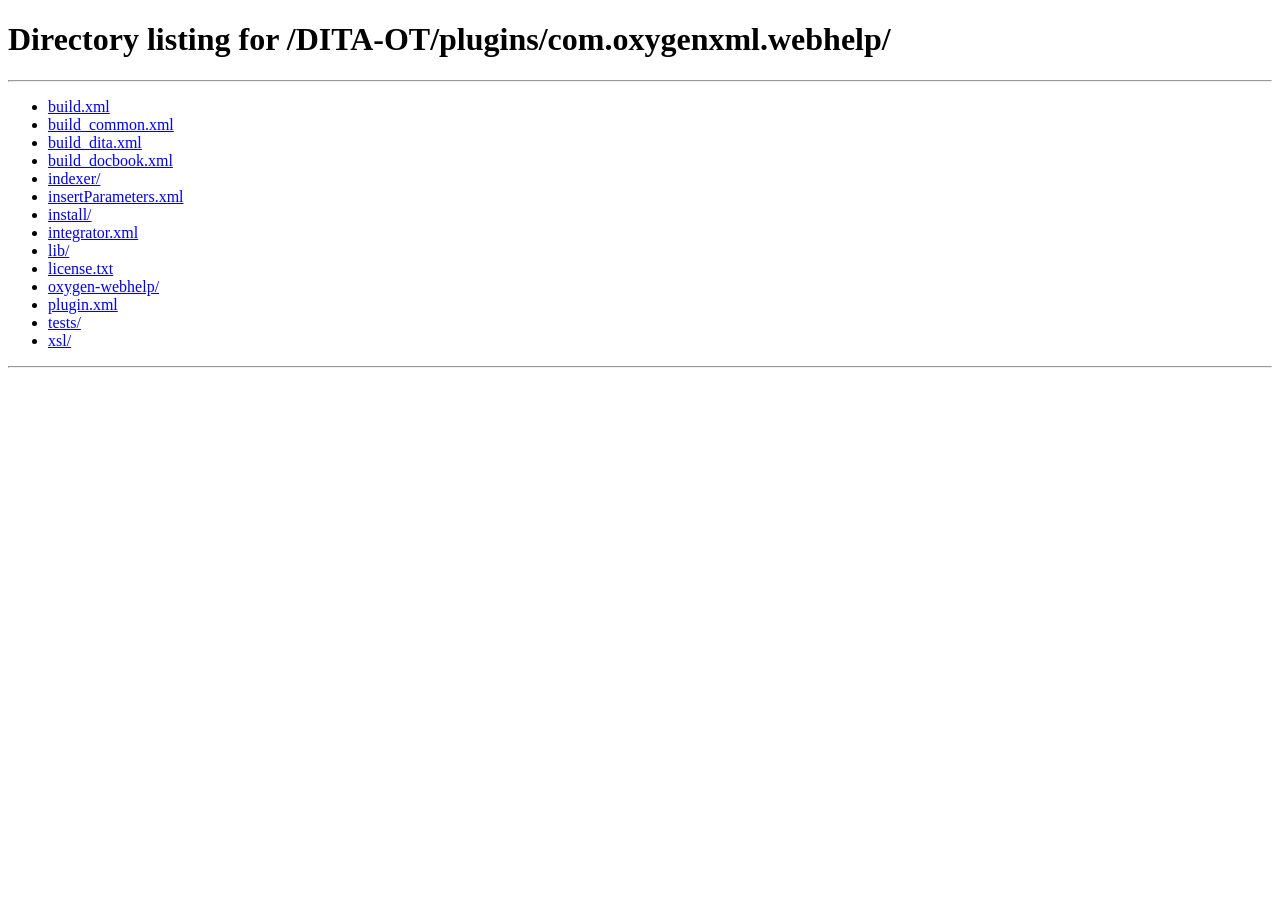
<file: DITA-OT/plugins/com.oxygenxml.webhelp/oxygen-webhelp/index.html>
<!DOCTYPE html SYSTEM "http://www.w3.org/TR/xhtml1/DTD/xhtml1-transitional.dtd">
<html xmlns="http://www.w3.org/1999/xhtml">
    <head>
        <title>WebHelp</title>
			<meta HTTP-EQUIV="REFRESH" content="0; url=../"/>        
    </head>
    <body>            
            Current generated project :            
            <!-- to be generated  -->
<div id="productInfo" style="display:none;">
	<span id="oxy_productid">@PRODUCT_ID@</span>
	<span id="oxy_productVersion">@PRODUCT_VERSION@</span>
</div>
<!-- /to be generated  -->
                 
	<script type="text/javascript">
    var pageSearch = window.location.href;
    var pageWSearch = pageSearch.replace(window.location.search,"");
    pageWSearch = pageWSearch.replace(window.location.hash,"");
    var url=pageWSearch.split("/");
    var newUrl="";
    for ( var i = 0; i < url.length; i++) {
    	if (url[i]=='oxygen-webhelp'){
    		break;
    	}else{    	    		
				newUrl=newUrl+url[i]+"/";
    	}
		}    
    document.location=newUrl;
    </script>                                             
    </body>
</html>
</file>
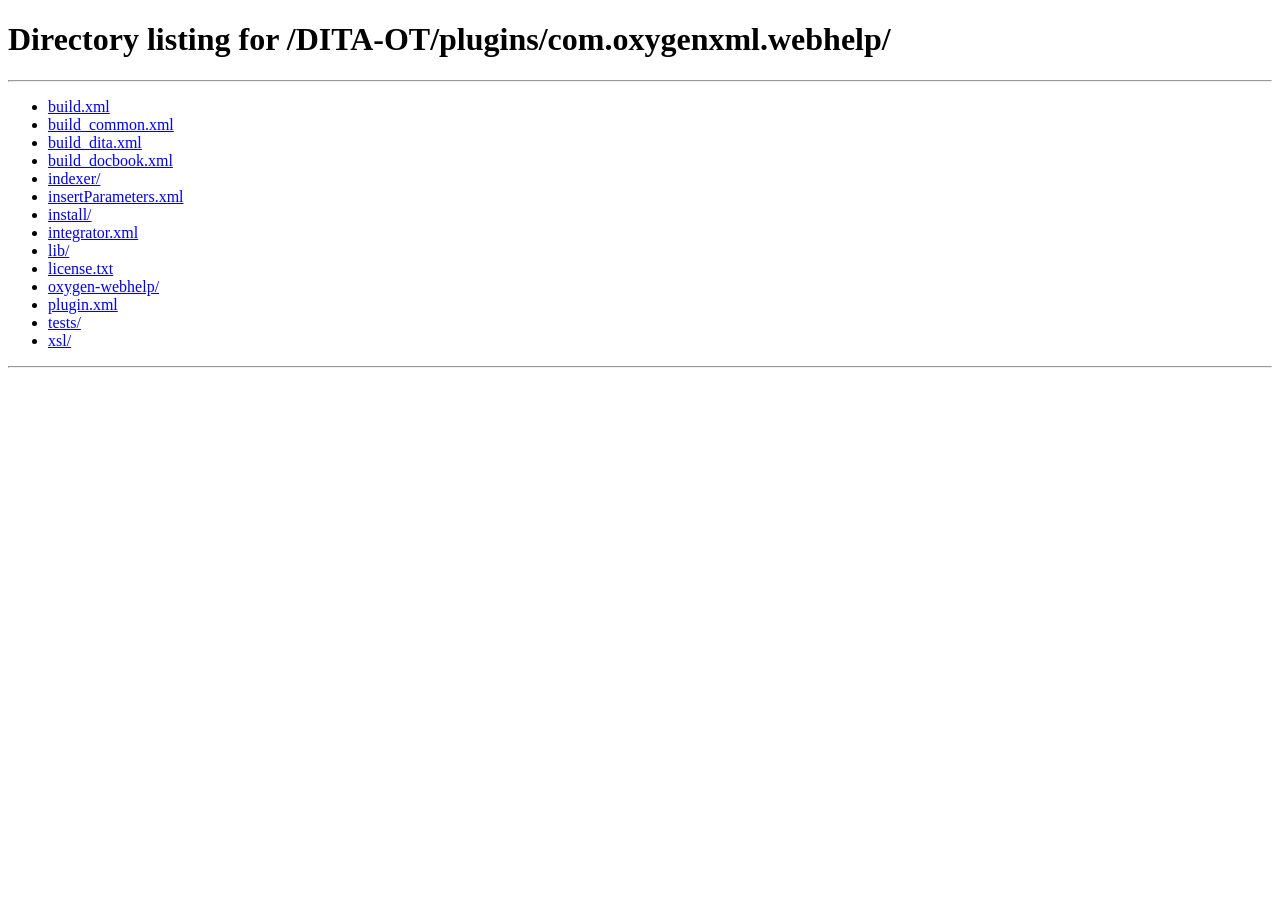
<file: DITA-OT/plugins/com.oxygenxml.webhelp/oxygen-webhelp/resources/index.html>
<!DOCTYPE html SYSTEM "http://www.w3.org/TR/xhtml1/DTD/xhtml1-transitional.dtd">
<html xmlns="http://www.w3.org/1999/xhtml">
    <head>
        <title>WebHelp</title>
			<meta HTTP-EQUIV="REFRESH" content="0; url=../../"/>        
    </head>
    <body>            
            Current generated project :            
            <!-- to be generated  -->
<div id="productInfo" style="display:none;">
	<span id="oxy_productid">@PRODUCT_ID@</span>
	<span id="oxy_productVersion">@PRODUCT_VERSION@</span>
</div>
<!-- /to be generated  -->
                 
	<script type="text/javascript">
    var pageSearch = window.location.href;
    var pageWSearch = pageSearch.replace(window.location.search,"");
    pageWSearch = pageWSearch.replace(window.location.hash,"");
    var url=pageWSearch.split("/");
    var newUrl="";
    for ( var i = 0; i < url.length; i++) {
    	if (url[i]=='oxygen-webhelp'){
    		break;
    	}else{    	    		
				newUrl=newUrl+url[i]+"/";
    	}
		}    
    document.location=newUrl;
    </script>
                                              
    </body>
</html>
</file>
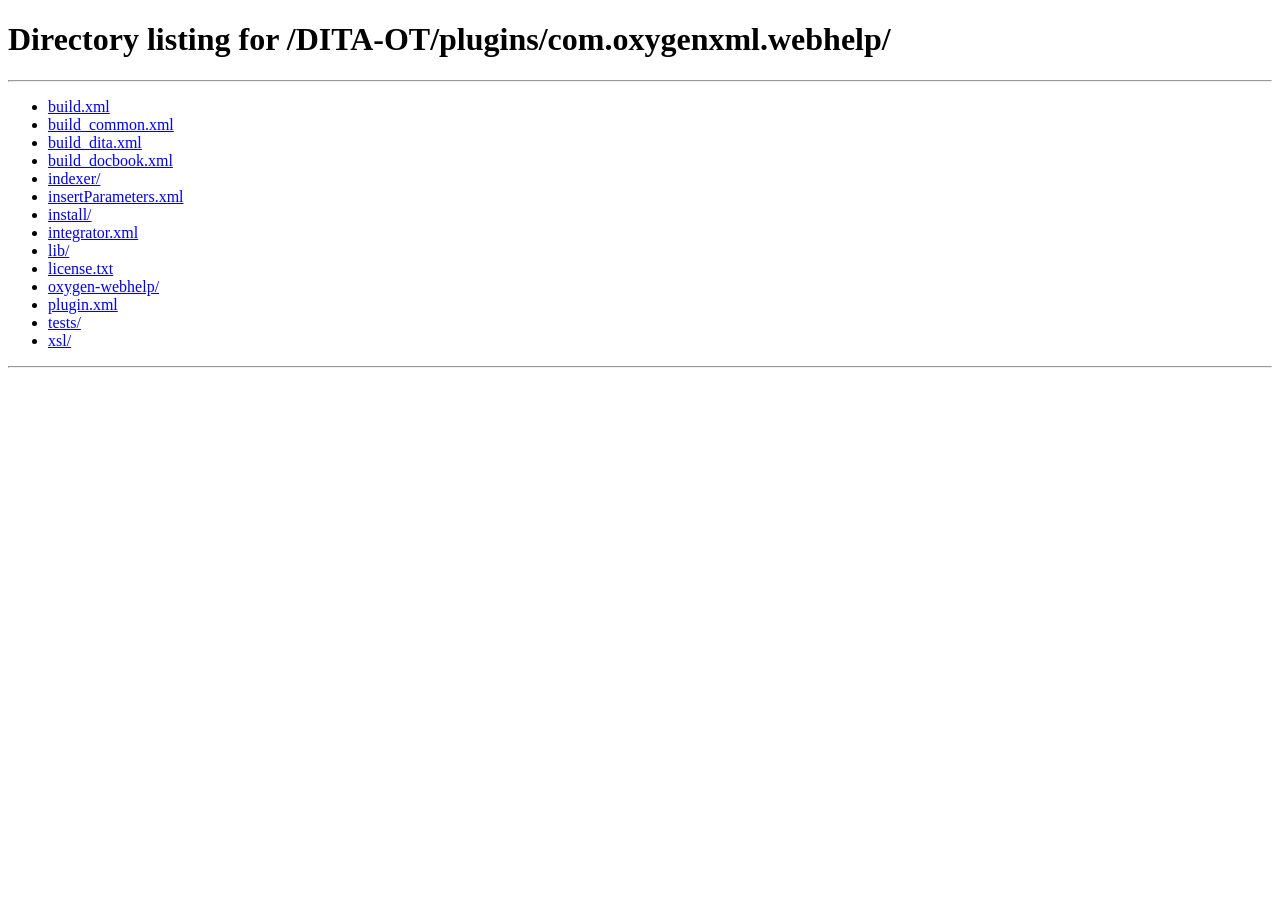
<file: DITA-OT/plugins/com.oxygenxml.webhelp/oxygen-webhelp/resources/css/index.html>
<!DOCTYPE html SYSTEM "http://www.w3.org/TR/xhtml1/DTD/xhtml1-transitional.dtd">
<html xmlns="http://www.w3.org/1999/xhtml">
    <head>
        <title>WebHelp</title>
			<meta HTTP-EQUIV="REFRESH" content="0; url=../../../"/>        
    </head>
    <body>            
            Current generated project :            
            <!-- to be generated  -->
<div id="productInfo" style="display:none;">
	<span id="oxy_productid">@PRODUCT_ID@</span>
	<span id="oxy_productVersion">@PRODUCT_VERSION@</span>
</div>
<!-- /to be generated  -->
                 
	<script type="text/javascript">
    var pageSearch = window.location.href;
    var pageWSearch = pageSearch.replace(window.location.search,"");
    pageWSearch = pageWSearch.replace(window.location.hash,"");
    var url=pageWSearch.split("/");
    var newUrl="";
    for ( var i = 0; i < url.length; i++) {
    	if (url[i]=='oxygen-webhelp'){
    		break;
    	}else{    	    		
				newUrl=newUrl+url[i]+"/";
    	}
		}    
    document.location=newUrl;
    </script>
                                              
    </body>
</html>
</file>
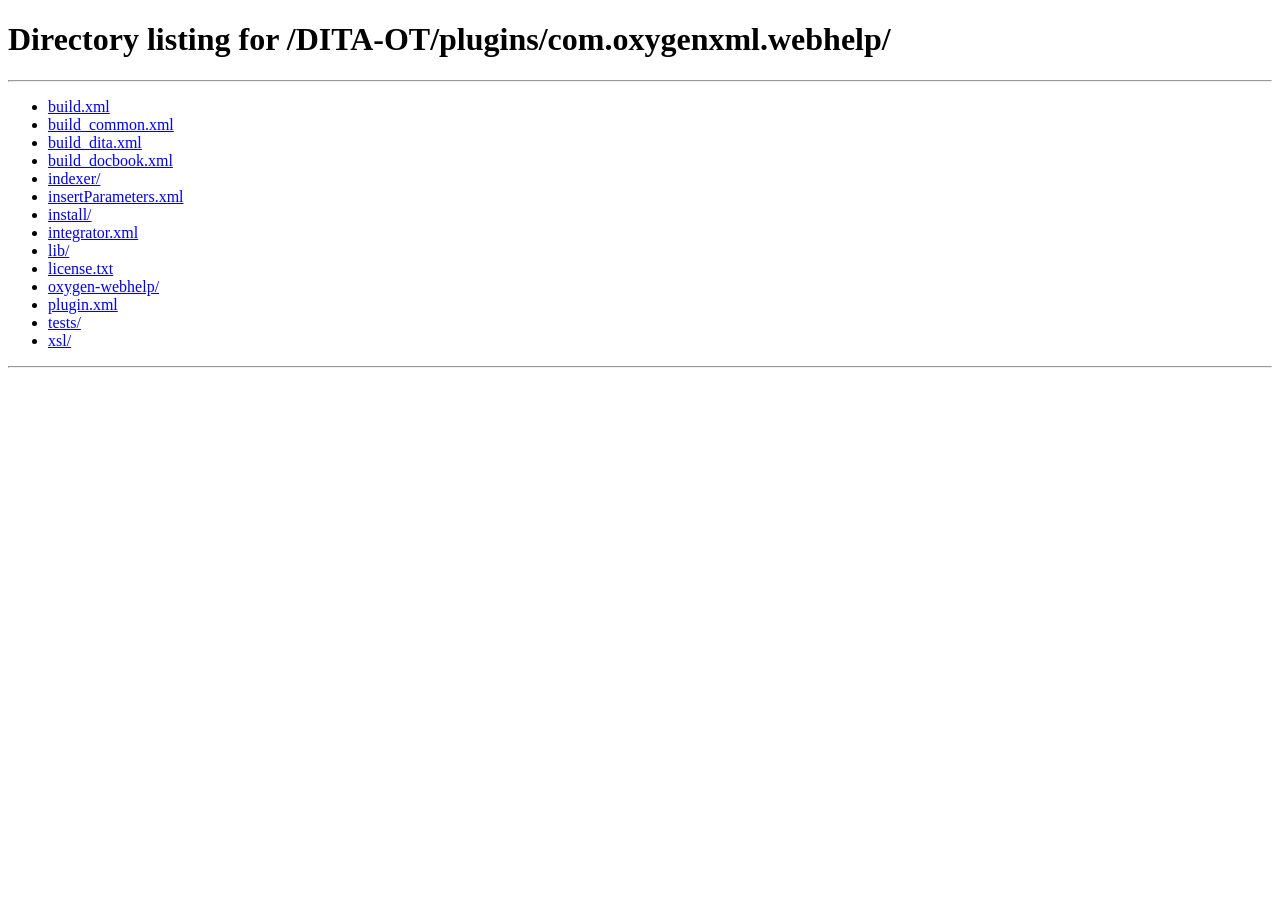
<file: DITA-OT/plugins/com.oxygenxml.webhelp/oxygen-webhelp/resources/php/classes/index.html>
<!DOCTYPE html SYSTEM "http://www.w3.org/TR/xhtml1/DTD/xhtml1-transitional.dtd">
<html xmlns="http://www.w3.org/1999/xhtml">
    <head>
        <title>WebHelp</title>
			<meta HTTP-EQUIV="REFRESH" content="0; url=../../../../"/>        
    </head>
    <body>            
            Current generated project :            
            <!-- to be generated  -->
<div id="productInfo" style="display:none;">
	<span id="oxy_productid">@PRODUCT_ID@</span>
	<span id="oxy_productVersion">@PRODUCT_VERSION@</span>
</div>
<!-- /to be generated  -->
                 
	<script type="text/javascript">
    var pageSearch = window.location.href;
    var pageWSearch = pageSearch.replace(window.location.search,"");
    pageWSearch = pageWSearch.replace(window.location.hash,"");
    var url=pageWSearch.split("/");
    var newUrl="";
    for ( var i = 0; i < url.length; i++) {
    	if (url[i]=='oxygen-webhelp'){
    		break;
    	}else{    	    		
				newUrl=newUrl+url[i]+"/";
    	}
		}    
    document.location=newUrl;
    </script>
                                              
    </body>
</html>
</file>
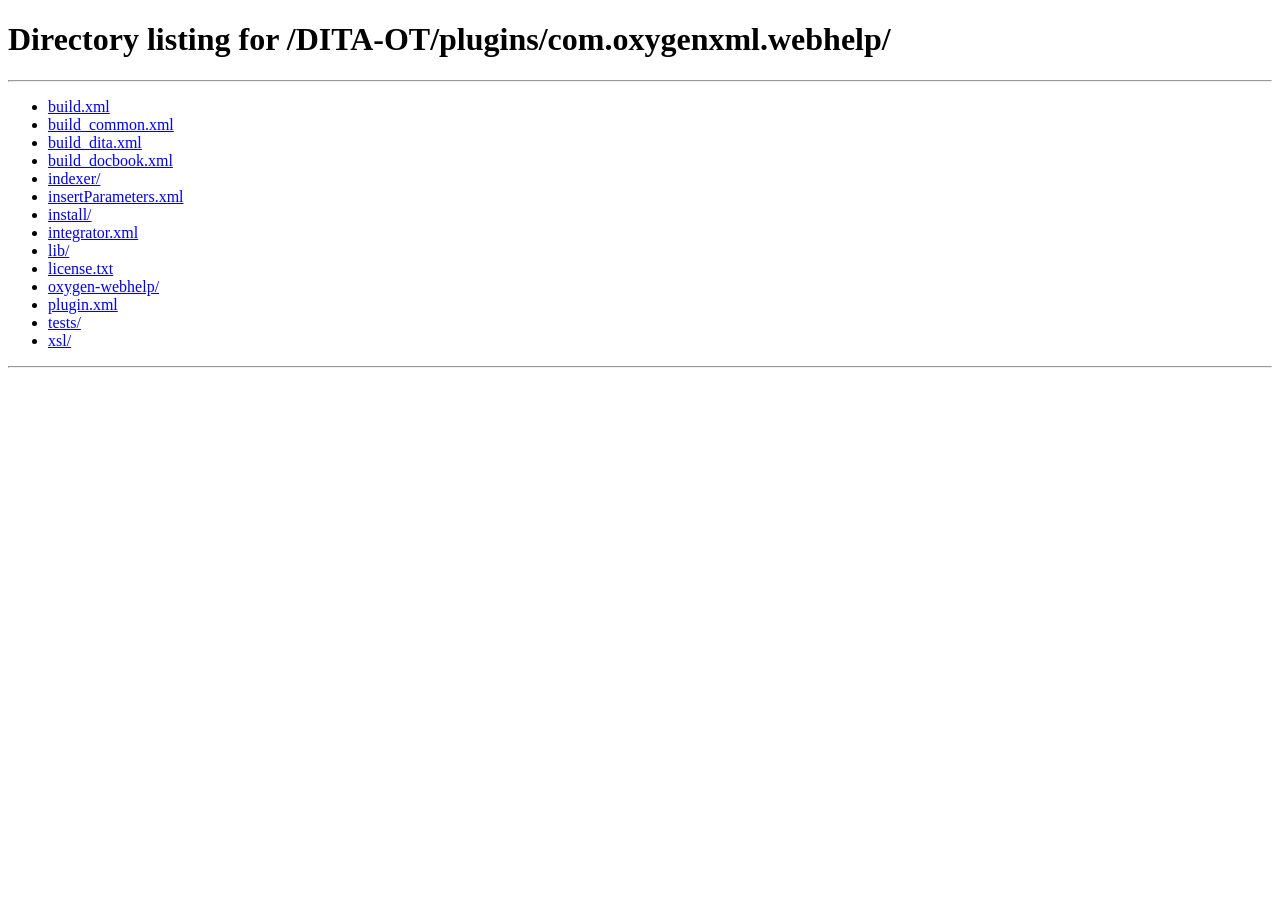
<file: DITA-OT/plugins/com.oxygenxml.webhelp/oxygen-webhelp/resources/php/classes/db/index.html>
<!DOCTYPE html SYSTEM "http://www.w3.org/TR/xhtml1/DTD/xhtml1-transitional.dtd">
<html xmlns="http://www.w3.org/1999/xhtml">
    <head>
        <title>WebHelp</title>
			<meta HTTP-EQUIV="REFRESH" content="0; url=../../../../../"/>        
    </head>
    <body>            
            Current generated project :            
            <!-- to be generated  -->
<div id="productInfo" style="display:none;">
	<span id="oxy_productid">@PRODUCT_ID@</span>
	<span id="oxy_productVersion">@PRODUCT_VERSION@</span>
</div>
<!-- /to be generated  -->
                 
	<script type="text/javascript">
    var pageSearch = window.location.href;
    var pageWSearch = pageSearch.replace(window.location.search,"");
    pageWSearch = pageWSearch.replace(window.location.hash,"");
    var url=pageWSearch.split("/");
    var newUrl="";
    for ( var i = 0; i < url.length; i++) {
    	if (url[i]=='oxygen-webhelp'){
    		break;
    	}else{    	    		
				newUrl=newUrl+url[i]+"/";
    	}
		}    
    document.location=newUrl;
    </script>
                                              
    </body>
</html>
</file>
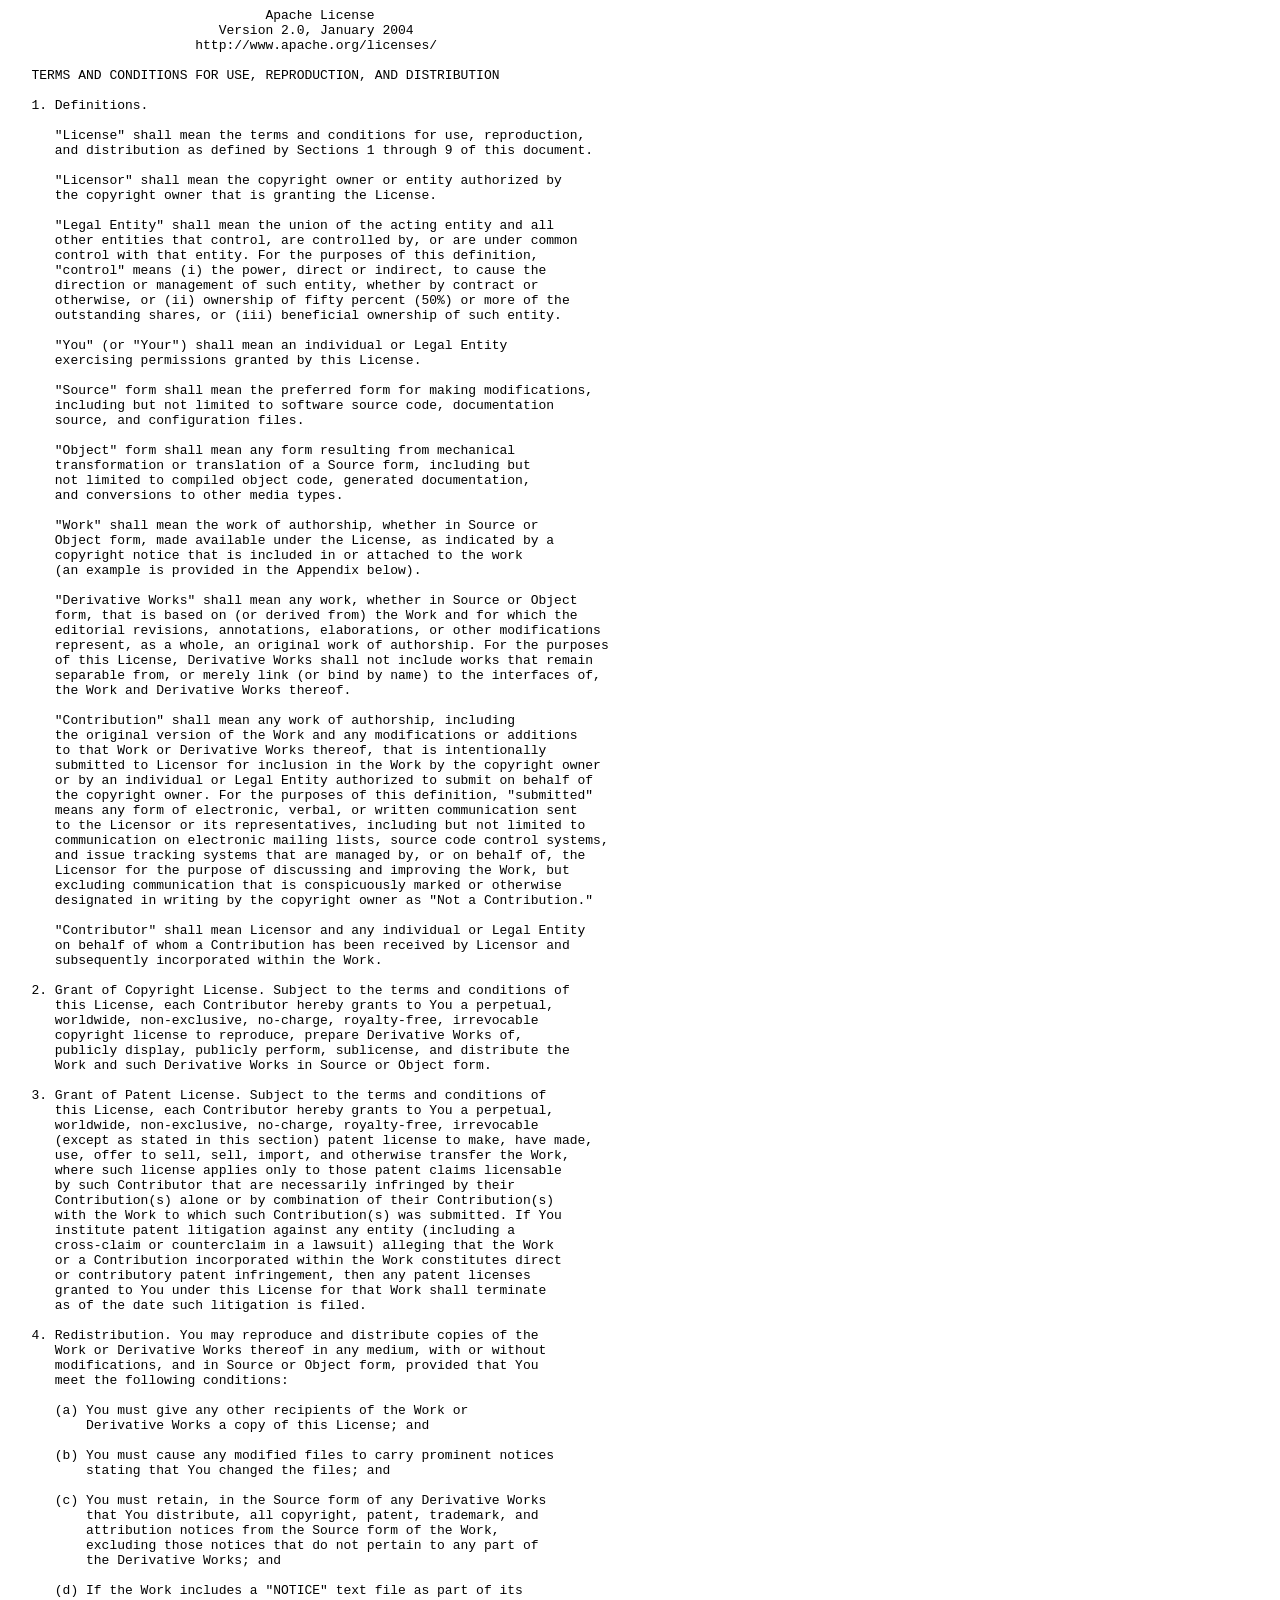
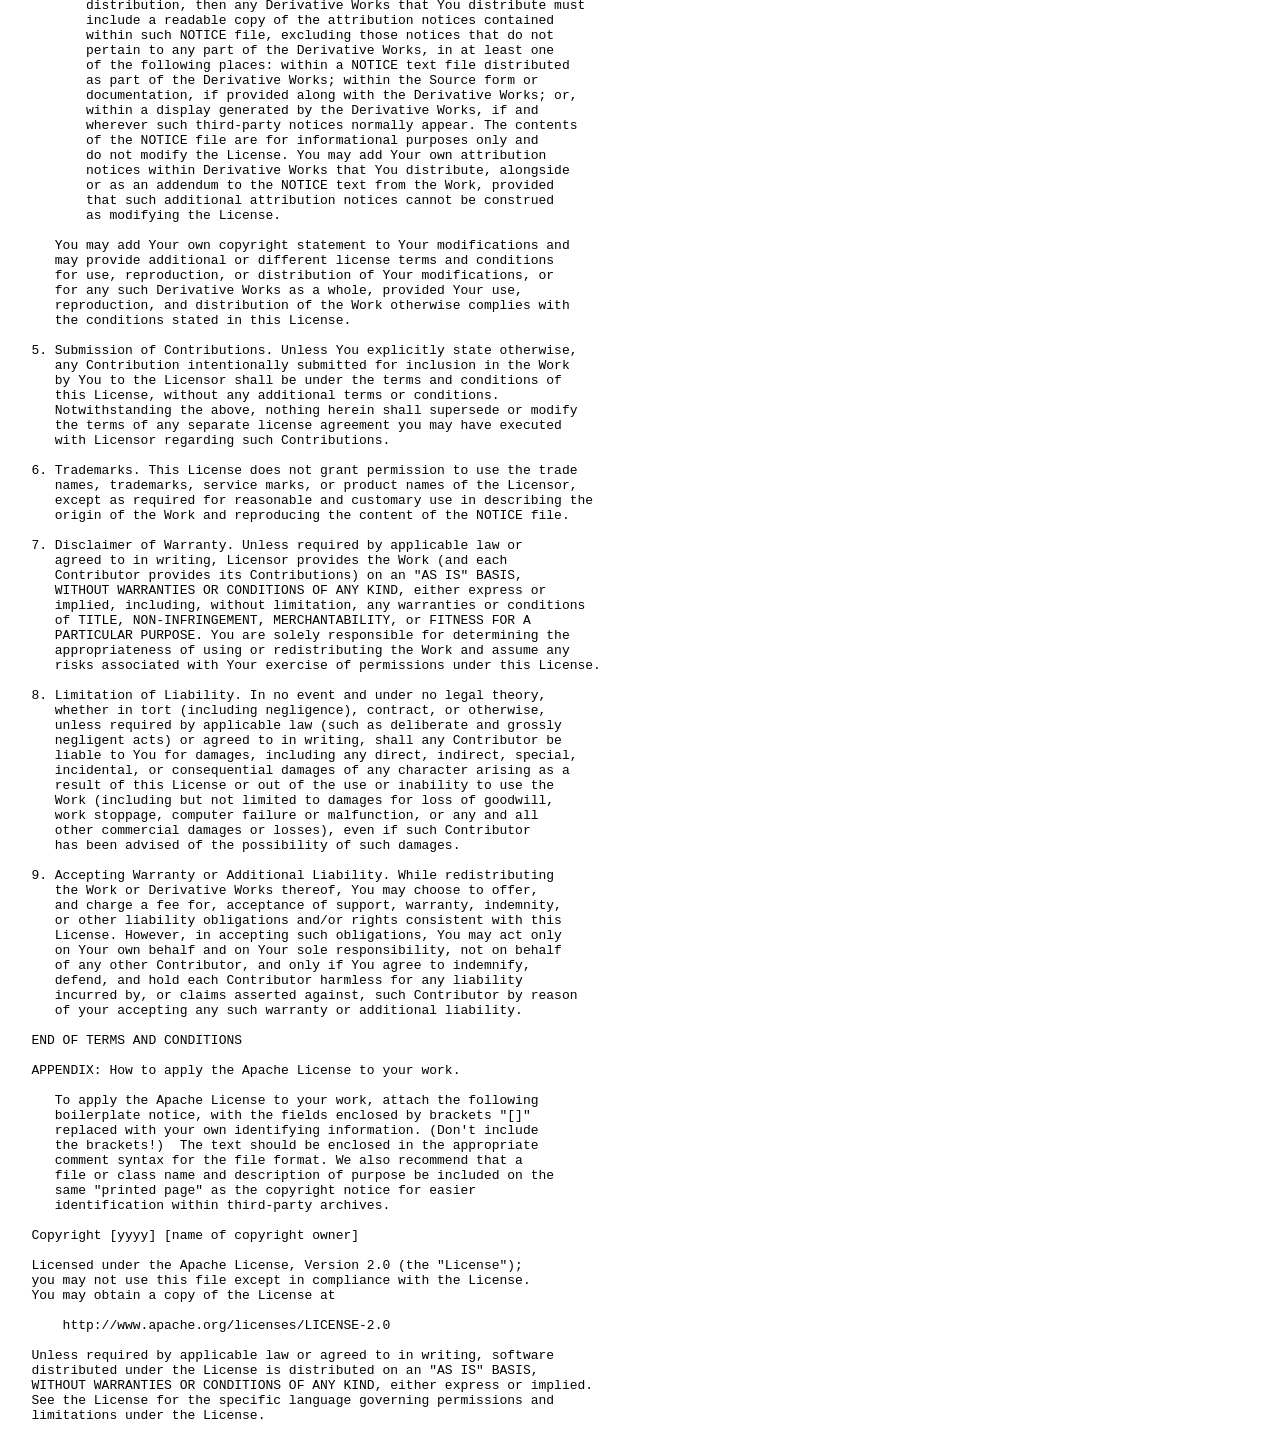
<file: DITA-OT/APACHE-LICENSE-2_0.html>
<!DOCTYPE HTML PUBLIC "-//W3C//DTD HTML 4.0 Transitional//EN">
<!-- saved from url=(0042)http://www.apache.org/licenses/LICENSE-2.0 -->
<HTML><HEAD>
<META http-equiv=Content-Type content="text/html; charset=iso-8859-1">
<META content="MSHTML 6.00.2800.1505" name=GENERATOR></HEAD>
<BODY><PRE>                                 Apache License
                           Version 2.0, January 2004
                        http://www.apache.org/licenses/

   TERMS AND CONDITIONS FOR USE, REPRODUCTION, AND DISTRIBUTION

   1. Definitions.

      "License" shall mean the terms and conditions for use, reproduction,
      and distribution as defined by Sections 1 through 9 of this document.

      "Licensor" shall mean the copyright owner or entity authorized by
      the copyright owner that is granting the License.

      "Legal Entity" shall mean the union of the acting entity and all
      other entities that control, are controlled by, or are under common
      control with that entity. For the purposes of this definition,
      "control" means (i) the power, direct or indirect, to cause the
      direction or management of such entity, whether by contract or
      otherwise, or (ii) ownership of fifty percent (50%) or more of the
      outstanding shares, or (iii) beneficial ownership of such entity.

      "You" (or "Your") shall mean an individual or Legal Entity
      exercising permissions granted by this License.

      "Source" form shall mean the preferred form for making modifications,
      including but not limited to software source code, documentation
      source, and configuration files.

      "Object" form shall mean any form resulting from mechanical
      transformation or translation of a Source form, including but
      not limited to compiled object code, generated documentation,
      and conversions to other media types.

      "Work" shall mean the work of authorship, whether in Source or
      Object form, made available under the License, as indicated by a
      copyright notice that is included in or attached to the work
      (an example is provided in the Appendix below).

      "Derivative Works" shall mean any work, whether in Source or Object
      form, that is based on (or derived from) the Work and for which the
      editorial revisions, annotations, elaborations, or other modifications
      represent, as a whole, an original work of authorship. For the purposes
      of this License, Derivative Works shall not include works that remain
      separable from, or merely link (or bind by name) to the interfaces of,
      the Work and Derivative Works thereof.

      "Contribution" shall mean any work of authorship, including
      the original version of the Work and any modifications or additions
      to that Work or Derivative Works thereof, that is intentionally
      submitted to Licensor for inclusion in the Work by the copyright owner
      or by an individual or Legal Entity authorized to submit on behalf of
      the copyright owner. For the purposes of this definition, "submitted"
      means any form of electronic, verbal, or written communication sent
      to the Licensor or its representatives, including but not limited to
      communication on electronic mailing lists, source code control systems,
      and issue tracking systems that are managed by, or on behalf of, the
      Licensor for the purpose of discussing and improving the Work, but
      excluding communication that is conspicuously marked or otherwise
      designated in writing by the copyright owner as "Not a Contribution."

      "Contributor" shall mean Licensor and any individual or Legal Entity
      on behalf of whom a Contribution has been received by Licensor and
      subsequently incorporated within the Work.

   2. Grant of Copyright License. Subject to the terms and conditions of
      this License, each Contributor hereby grants to You a perpetual,
      worldwide, non-exclusive, no-charge, royalty-free, irrevocable
      copyright license to reproduce, prepare Derivative Works of,
      publicly display, publicly perform, sublicense, and distribute the
      Work and such Derivative Works in Source or Object form.

   3. Grant of Patent License. Subject to the terms and conditions of
      this License, each Contributor hereby grants to You a perpetual,
      worldwide, non-exclusive, no-charge, royalty-free, irrevocable
      (except as stated in this section) patent license to make, have made,
      use, offer to sell, sell, import, and otherwise transfer the Work,
      where such license applies only to those patent claims licensable
      by such Contributor that are necessarily infringed by their
      Contribution(s) alone or by combination of their Contribution(s)
      with the Work to which such Contribution(s) was submitted. If You
      institute patent litigation against any entity (including a
      cross-claim or counterclaim in a lawsuit) alleging that the Work
      or a Contribution incorporated within the Work constitutes direct
      or contributory patent infringement, then any patent licenses
      granted to You under this License for that Work shall terminate
      as of the date such litigation is filed.

   4. Redistribution. You may reproduce and distribute copies of the
      Work or Derivative Works thereof in any medium, with or without
      modifications, and in Source or Object form, provided that You
      meet the following conditions:

      (a) You must give any other recipients of the Work or
          Derivative Works a copy of this License; and

      (b) You must cause any modified files to carry prominent notices
          stating that You changed the files; and

      (c) You must retain, in the Source form of any Derivative Works
          that You distribute, all copyright, patent, trademark, and
          attribution notices from the Source form of the Work,
          excluding those notices that do not pertain to any part of
          the Derivative Works; and

      (d) If the Work includes a "NOTICE" text file as part of its
          distribution, then any Derivative Works that You distribute must
          include a readable copy of the attribution notices contained
          within such NOTICE file, excluding those notices that do not
          pertain to any part of the Derivative Works, in at least one
          of the following places: within a NOTICE text file distributed
          as part of the Derivative Works; within the Source form or
          documentation, if provided along with the Derivative Works; or,
          within a display generated by the Derivative Works, if and
          wherever such third-party notices normally appear. The contents
          of the NOTICE file are for informational purposes only and
          do not modify the License. You may add Your own attribution
          notices within Derivative Works that You distribute, alongside
          or as an addendum to the NOTICE text from the Work, provided
          that such additional attribution notices cannot be construed
          as modifying the License.

      You may add Your own copyright statement to Your modifications and
      may provide additional or different license terms and conditions
      for use, reproduction, or distribution of Your modifications, or
      for any such Derivative Works as a whole, provided Your use,
      reproduction, and distribution of the Work otherwise complies with
      the conditions stated in this License.

   5. Submission of Contributions. Unless You explicitly state otherwise,
      any Contribution intentionally submitted for inclusion in the Work
      by You to the Licensor shall be under the terms and conditions of
      this License, without any additional terms or conditions.
      Notwithstanding the above, nothing herein shall supersede or modify
      the terms of any separate license agreement you may have executed
      with Licensor regarding such Contributions.

   6. Trademarks. This License does not grant permission to use the trade
      names, trademarks, service marks, or product names of the Licensor,
      except as required for reasonable and customary use in describing the
      origin of the Work and reproducing the content of the NOTICE file.

   7. Disclaimer of Warranty. Unless required by applicable law or
      agreed to in writing, Licensor provides the Work (and each
      Contributor provides its Contributions) on an "AS IS" BASIS,
      WITHOUT WARRANTIES OR CONDITIONS OF ANY KIND, either express or
      implied, including, without limitation, any warranties or conditions
      of TITLE, NON-INFRINGEMENT, MERCHANTABILITY, or FITNESS FOR A
      PARTICULAR PURPOSE. You are solely responsible for determining the
      appropriateness of using or redistributing the Work and assume any
      risks associated with Your exercise of permissions under this License.

   8. Limitation of Liability. In no event and under no legal theory,
      whether in tort (including negligence), contract, or otherwise,
      unless required by applicable law (such as deliberate and grossly
      negligent acts) or agreed to in writing, shall any Contributor be
      liable to You for damages, including any direct, indirect, special,
      incidental, or consequential damages of any character arising as a
      result of this License or out of the use or inability to use the
      Work (including but not limited to damages for loss of goodwill,
      work stoppage, computer failure or malfunction, or any and all
      other commercial damages or losses), even if such Contributor
      has been advised of the possibility of such damages.

   9. Accepting Warranty or Additional Liability. While redistributing
      the Work or Derivative Works thereof, You may choose to offer,
      and charge a fee for, acceptance of support, warranty, indemnity,
      or other liability obligations and/or rights consistent with this
      License. However, in accepting such obligations, You may act only
      on Your own behalf and on Your sole responsibility, not on behalf
      of any other Contributor, and only if You agree to indemnify,
      defend, and hold each Contributor harmless for any liability
      incurred by, or claims asserted against, such Contributor by reason
      of your accepting any such warranty or additional liability.

   END OF TERMS AND CONDITIONS

   APPENDIX: How to apply the Apache License to your work.

      To apply the Apache License to your work, attach the following
      boilerplate notice, with the fields enclosed by brackets "[]"
      replaced with your own identifying information. (Don't include
      the brackets!)  The text should be enclosed in the appropriate
      comment syntax for the file format. We also recommend that a
      file or class name and description of purpose be included on the
      same "printed page" as the copyright notice for easier
      identification within third-party archives.

   Copyright [yyyy] [name of copyright owner]

   Licensed under the Apache License, Version 2.0 (the "License");
   you may not use this file except in compliance with the License.
   You may obtain a copy of the License at

       http://www.apache.org/licenses/LICENSE-2.0

   Unless required by applicable law or agreed to in writing, software
   distributed under the License is distributed on an "AS IS" BASIS,
   WITHOUT WARRANTIES OR CONDITIONS OF ANY KIND, either express or implied.
   See the License for the specific language governing permissions and
   limitations under the License.
</PRE></BODY></HTML>
</file>
